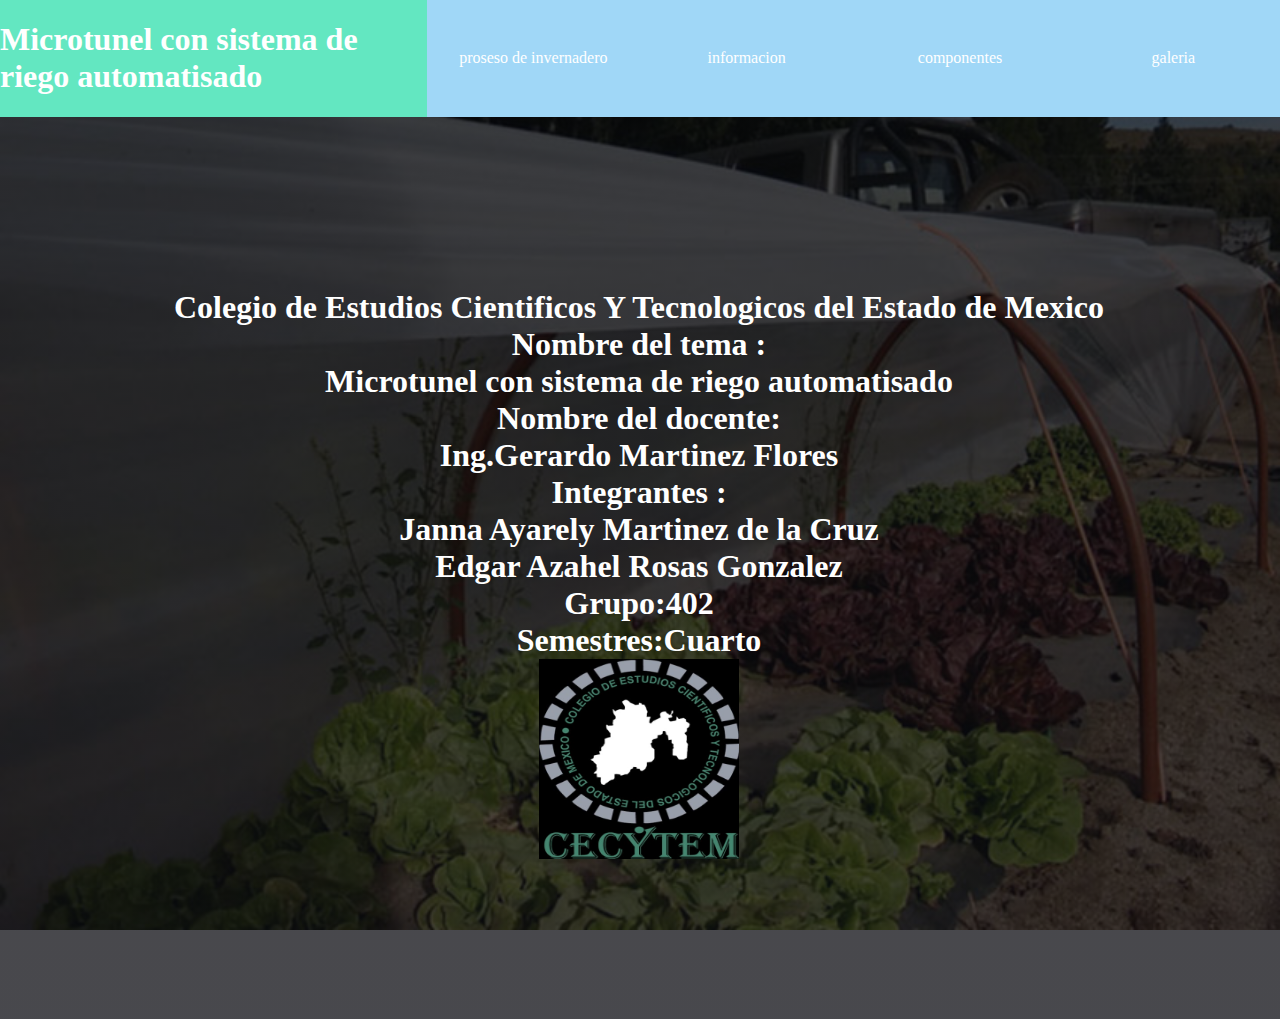
<file: index.html>
<!DOCTYPE html>
<html lang="en">
<head>
    <meta charset="UTF-8">
    <meta name="viewport" content="width=device-width, initial-scale=1.0">
    <title>Document</title>
    <link rel="stylesheet" href="estilo4.css">
</head>
<body>
     <div class="contenedor">
        <div class="encabezado">
            <div class="a1"><a href="index.html"><h1>Microtunel con sistema de riego automatisado </h1></a></div>
            <div class="a2"><a href="plantilla.html">proseso de invernadero</a></div>
            <div class="a3"><a href="plantilla1.html"> informacion</a></div>
            <div class="a4"><a href="plantilla2.html">componentes</a></div>
             <div class="a5"><a href="galerias.html">galeria</a></div>
           
</div>

        <div class="cuerpo">
            <br>
<H1>Colegio de Estudios Cientificos Y Tecnologicos del Estado de Mexico 
<br>
Nombre del tema :
<br>
Microtunel con sistema de riego automatisado 
<br>
Nombre del docente:
<br>
Ing.Gerardo Martinez Flores 
<br>
Integrantes :
<br>
Janna Ayarely Martinez de la Cruz  
<br>
Edgar Azahel Rosas Gonzalez
<br>
Grupo:402 
<br>
Semestres:Cuarto 
<br>

<img  src="Imagen de WhatsApp 2025-05-30 a las 18.37.34_c27819c9.jpg" width="200" height="200" > </img>
</H1>


  </div>

        
      
</body>
</html>
</file>
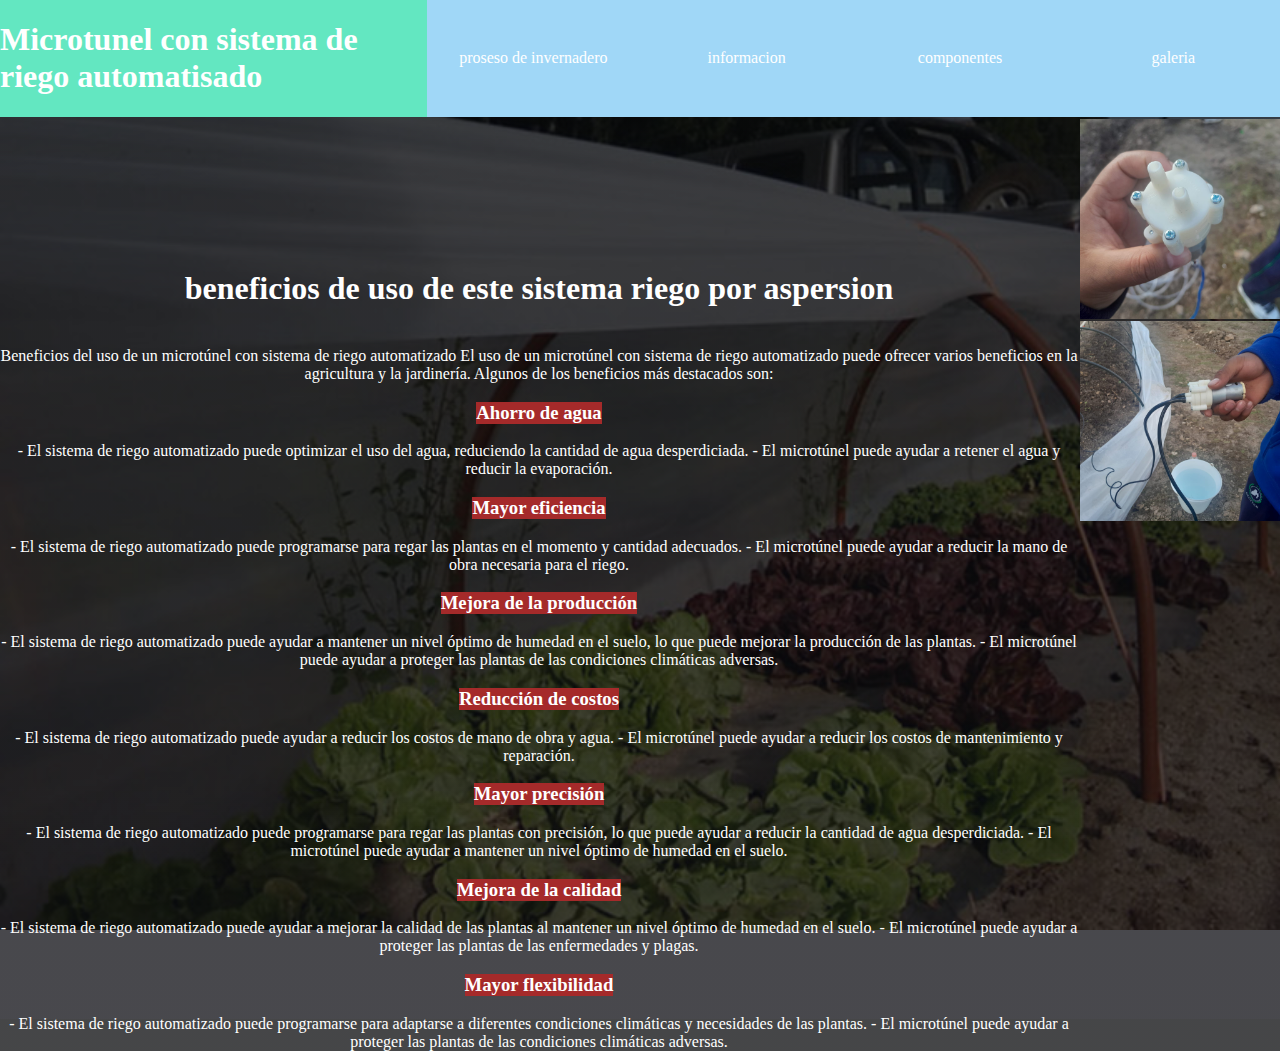
<file: plantilla2.html>
<!DOCTYPE html>
<html lang="en">
<head>
    <meta charset="UTF-8">
    <meta name="viewport" content="width=device-width, initial-scale=1.0">
    <title>Document</title>
    <link rel="stylesheet" href="estilo4.css">
</head>
<body>
    <div class="contenedor">
        <div class="encabezado">
            <div class="a1"><a href="index.html"><h1>Microtunel con sistema de riego automatisado </h1></a></div>
            <div class="a2"><a href="plantilla.html">proseso de invernadero</a></div>
            <div class="a3"><a href="plantilla1.html"> informacion</a></div>
            <div class="a4"><a href="plantilla2.html">componentes</a></div>
             <div class="a5"><a href="galerias.html">galeria</a></div>
        </div>

        <div class="cuerpo">
            <br><br><br><br><br><br><br><br><br>
        <h1>beneficios de uso de este sistema riego por aspersion </h1>

<br>
Beneficios del uso de un microtúnel con sistema de riego automatizado

El uso de un microtúnel con sistema de riego automatizado puede ofrecer varios beneficios en la agricultura y la jardinería. Algunos de los beneficios más destacados son:
<h3> Ahorro de agua</h3>

- El sistema de riego automatizado puede optimizar el uso del agua, reduciendo la cantidad de agua desperdiciada.
- El microtúnel puede ayudar a retener el agua y reducir la evaporación.

<h3>Mayor eficiencia</h3>

- El sistema de riego automatizado puede programarse para regar las plantas en el momento y cantidad adecuados.
- El microtúnel puede ayudar a reducir la mano de obra necesaria para el riego.

<h3>Mejora de la producción</h3>

- El sistema de riego automatizado puede ayudar a mantener un nivel óptimo de humedad en el suelo, lo que puede mejorar la producción de las plantas.
- El microtúnel puede ayudar a proteger las plantas de las condiciones climáticas adversas.

<h3>Reducción de costos</h3>

- El sistema de riego automatizado puede ayudar a reducir los costos de mano de obra y agua.
- El microtúnel puede ayudar a reducir los costos de mantenimiento y reparación.

<h3> Mayor precisión</h3>

- El sistema de riego automatizado puede programarse para regar las plantas con precisión, lo que puede ayudar a reducir la cantidad de agua desperdiciada.
- El microtúnel puede ayudar a mantener un nivel óptimo de humedad en el suelo.
 <h3>Mejora de la calidad</h3>

- El sistema de riego automatizado puede ayudar a mejorar la calidad de las plantas al mantener un nivel óptimo de humedad en el suelo.
- El microtúnel puede ayudar a proteger las plantas de las enfermedades y plagas.

<h3> Mayor flexibilidad</h3>

- El sistema de riego automatizado puede programarse para adaptarse a diferentes condiciones climáticas y necesidades de las plantas.
- El microtúnel puede ayudar a proteger las plantas de las condiciones climáticas adversas.

        </div>

<img  src="b.jpg" width="200" height="200" > </img>
<img  src="a.jpg" width="200" height="200" > </img>
</body>

</html>
</file>
<file: estilo4.css>
body{
    margin: 0;
    background: linear-gradient( rgba(7, 8, 10, 0.75),
     rgba(11, 11, 17, 0.75)),
      url(d981cd10-microtunelespf.jpg) no-repeat center center fixed;
     background-size: cover;
}
.contenedor{
    display: grid;
    grid-template-columns: repeat(6, minmax(100px,1fr));
    grid-template-rows: repeat(15 minmax(50px,1fr));
    gap: 2px;
    color:white;


}
.encabezado{
    grid-column-start: 1;
    grid-column-end: 8;   
grid-row-start: 1;
    grid-row-end: 2;
    display: grid;
    grid-template-columns: repeat(6, minmax(50px,1fr));
    grid-template-rows: 1fr;
    background-color: rgb(160, 215, 247);
    
}
.a1,.a2,.a3,.a4,.a5,.a6{
    display: flex;
    align-items: center;
    justify-content: center;
    
}

.a1{
    grid-column-start: 1;
    grid-column-end: 3;
}
.a2{

    border-radius: 10px;
}

.a3{
    border-radius: 10px;
}

.a4{
     border-radius: 10px;
}
.a5{
     border-radius: 10px;
}

.a1:hover{
    background-color: rgb(99, 231, 193);
}
.a2:hover{
    background-color:rgb(99, 231, 193);
}
.a3:hover{
    background-color: rgb(99, 231, 193);
}
.a4:hover{
    background-color: rgb(99, 231, 193);
}
.a5:hover{
    background-color: rgb(99, 231, 193);
}

.cuerpo{
display: flex;
align-items:center;
    justify-content: center; 
    height: 100vh;
    text-align: center;
    flex-direction: column;
    

    grid-column-start: 1;
    grid-column-end: 7;
    grid-row-start: 2;
    grid-row-end: 14;
}
.pie{
    background-color: rgb(160, 215, 247);
    grid-column-start: 1;
    grid-column-end: 7;
}

a{
   text-decoration: none;
    color: white;
}
.contenedor2{
    
    width: 100vw;
    margin: auto;
    display: grid;
    grid-gap: 30px;
    grid-template-columns: repeat(auto-fill,300px);
    grid-auto-rows: 300px;
    min-height: 80%;

    

}

.item{
    border-radius: 10px;
    text-align: center;
       filter: brightness(1.2);
 filter: none; /* Se quita el filtro al pasar el mouse */



}
.tarjeta{
    border-radius: 10px;
    width: 100%;
    height: 50%;
    box-shadow: 0 10px 10px rgb(15, 17, 19);
}
.contenedor3{
    width: 100vw;
    margin: auto;
    height: 100%;
   
}
h3{
    background-color: brown;
}

.r2{
    filter: brightness(1.2);
 
}
</file>
